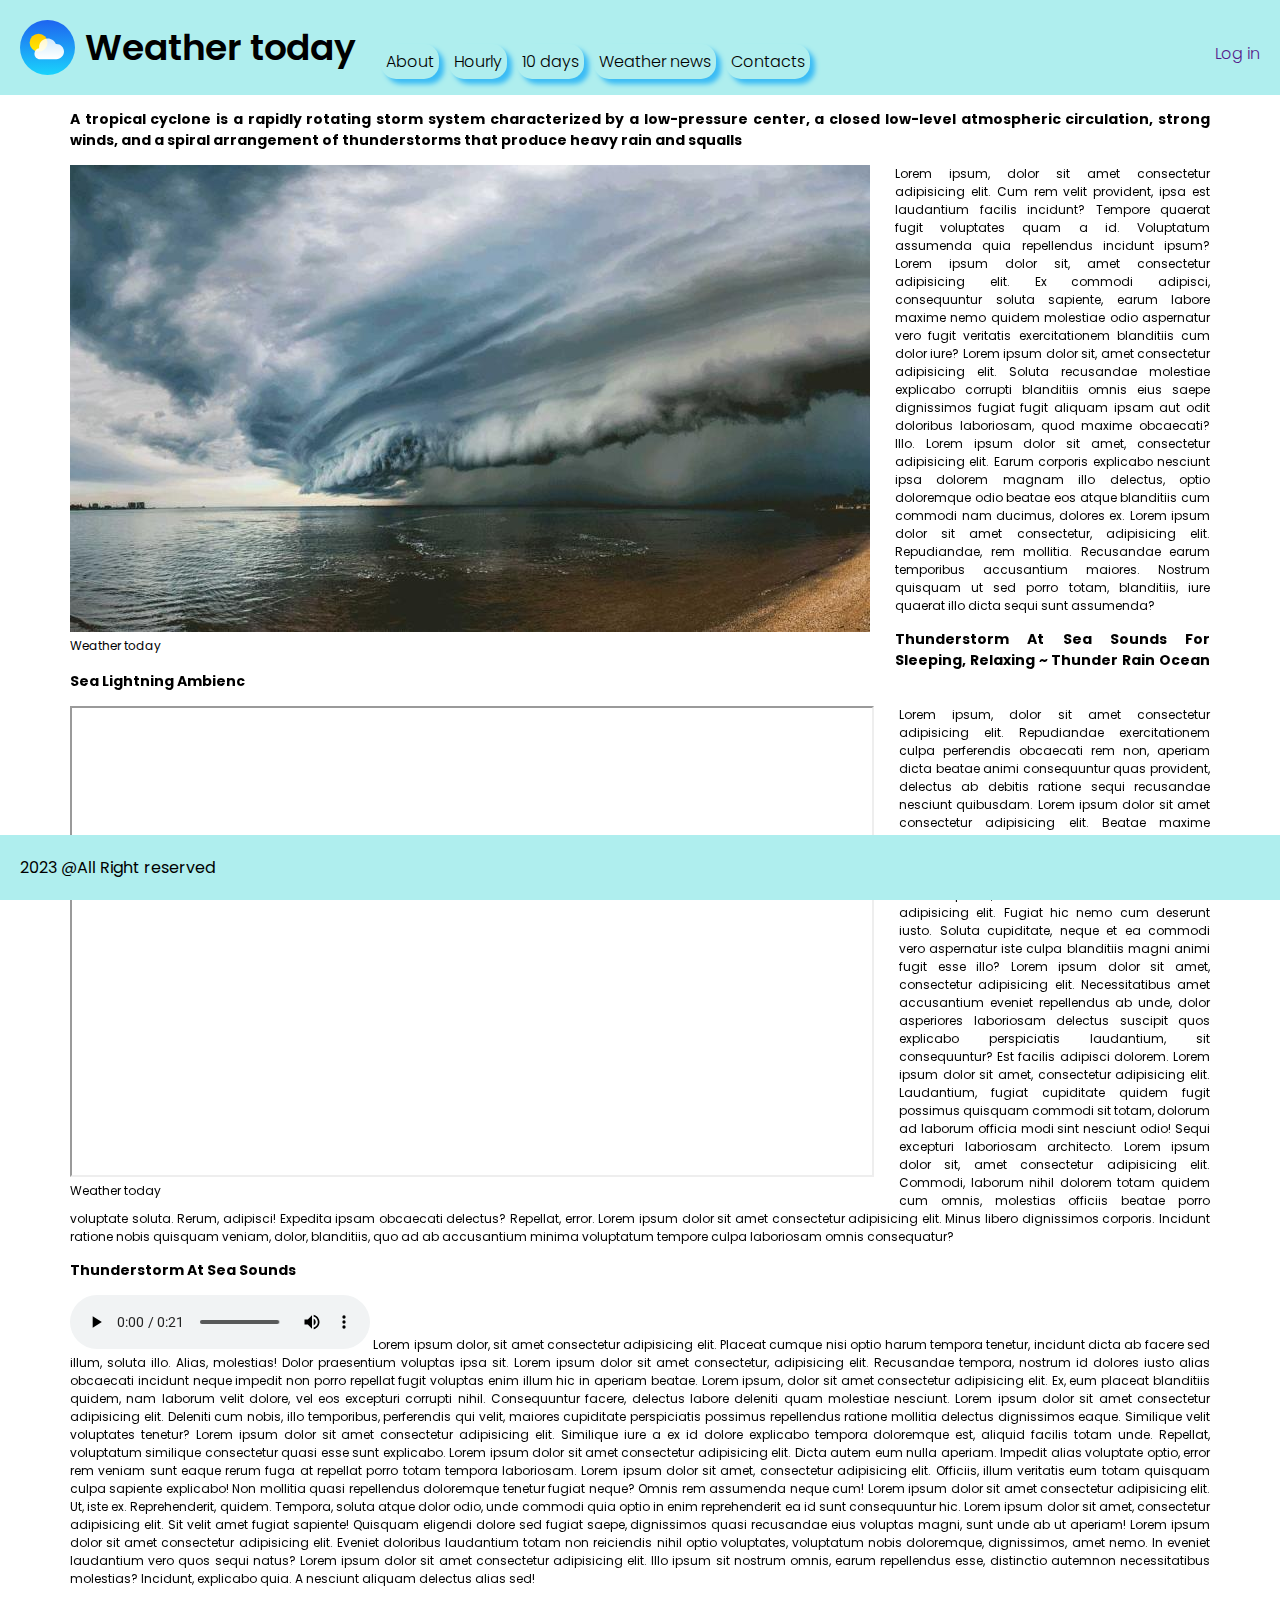
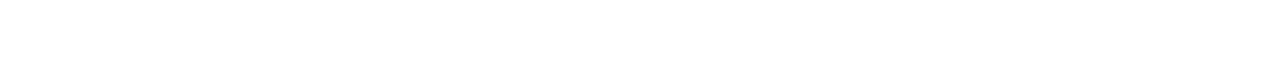
<file: basic-page/index.html>
<!DOCTYPE html>
<html lang="en">

<head>
    <meta charset="UTF-8">
    <meta http-equiv="X-UA-Compatible" content="IE=edge">
    <meta name="viewport" content="width=device-width, initial-scale=1.0">
    <link href="style.css" rel="stylesheet">
    <link rel="preconnect" href="https://fonts.googleapis.com">
    <link rel="preconnect" href="https://fonts.gstatic.com" crossorigin>
    <link href="https://fonts.googleapis.com/css2?family=Poppins:wght@100,200,300&family=Roboto:wght@300&display=swap"
        rel="stylesheet">
    <title>Document</title>
</head>

<body>
    <header>
        <div class="logo">
            <a class="logo_icon" href="">
                <img class="icon" src="./media/weather.svg">
                <p>Weather today </p>
            </a>
            <menu>
                <ul>
                    <li>About</li>
                    <li>Hourly</li>
                    <li>10 days</li>
                    <li>Weather news</li>
                    <li>Contacts</li>
                </ul>
            </menu>
        </div>
        <a class="login" href="">Log in</a>
    </header>
    <section>
        <article>
            <h3> A tropical cyclone is a rapidly rotating storm system characterized by a low-pressure center, a closed
                low-level atmospheric circulation, strong winds, and a spiral arrangement of thunderstorms that produce
                heavy rain and squalls</h3>
            <figure>
                <img src="./media/weather.jpg" alt="Weather">
                <figcaption>Weather today</figcaption>
            </figure>
            Lorem ipsum, dolor sit amet consectetur adipisicing elit. Cum rem velit provident, ipsa est laudantium
            facilis incidunt? Tempore quaerat fugit voluptates quam a id. Voluptatum assumenda quia repellendus incidunt
            ipsum?
            Lorem ipsum dolor sit, amet consectetur adipisicing elit. Ex commodi adipisci, consequuntur soluta sapiente,
            earum labore maxime nemo quidem molestiae odio aspernatur vero fugit veritatis exercitationem blanditiis cum
            dolor iure?
            Lorem ipsum dolor sit, amet consectetur adipisicing elit. Soluta recusandae molestiae explicabo corrupti
            blanditiis omnis eius saepe dignissimos fugiat fugit aliquam ipsam aut odit doloribus laboriosam, quod
            maxime obcaecati? Illo.
            Lorem ipsum dolor sit amet, consectetur adipisicing elit. Earum corporis explicabo nesciunt ipsa dolorem
            magnam illo delectus, optio doloremque odio beatae eos atque blanditiis cum commodi nam ducimus, dolores ex.
            Lorem ipsum dolor sit amet consectetur, adipisicing elit. Repudiandae, rem mollitia. Recusandae earum
            temporibus accusantium maiores. Nostrum quisquam ut sed porro totam, blanditiis, iure quaerat illo dicta
            sequi sunt assumenda?

            <h3>Thunderstorm At Sea Sounds For Sleeping, Relaxing&nbsp;~&nbsp;Thunder Rain Ocean Sea Lightning Ambienc
            </h3>

            <figure>
                <iframe width="800" height="467" src="https://www.youtube.com/embed/AsD5u6k6dKI">
                </iframe>
                <figcaption>Weather today</figcaption>
            </figure>
            Lorem ipsum, dolor sit amet consectetur adipisicing elit. Repudiandae exercitationem culpa perferendis
            obcaecati rem non, aperiam dicta beatae animi consequuntur quas provident, delectus ab debitis ratione sequi
            recusandae nesciunt quibusdam.
            Lorem ipsum dolor sit amet consectetur adipisicing elit. Beatae maxime doloremque reprehenderit harum nihil
            culpa velit qui repellendus rerum, explicabo vero amet sed eligendi omnis et ducimus hic! Eos, asperiores.
            Lorem ipsum, dolor sit amet consectetur adipisicing elit. Fugiat hic nemo cum deserunt iusto. Soluta
            cupiditate, neque et ea commodi vero aspernatur iste culpa blanditiis magni animi fugit esse illo?
            Lorem ipsum dolor sit amet, consectetur adipisicing elit. Necessitatibus amet accusantium eveniet
            repellendus ab unde, dolor asperiores laboriosam delectus suscipit quos explicabo perspiciatis laudantium,
            sit consequuntur? Est facilis adipisci dolorem.
            Lorem ipsum dolor sit amet, consectetur adipisicing elit. Laudantium, fugiat cupiditate quidem fugit
            possimus quisquam commodi sit totam, dolorum ad laborum officia modi sint nesciunt odio! Sequi excepturi
            laboriosam architecto.
            Lorem ipsum dolor sit, amet consectetur adipisicing elit. Commodi, laborum nihil dolorem totam quidem cum
            omnis, molestias officiis beatae porro voluptate soluta. Rerum, adipisci! Expedita ipsam obcaecati delectus?
            Repellat, error.
            Lorem ipsum dolor sit amet consectetur adipisicing elit. Minus libero dignissimos corporis. Incidunt ratione
            nobis quisquam veniam, dolor, blanditiis, quo ad ab accusantium minima voluptatum tempore culpa laboriosam
            omnis consequatur?
            <h3>Thunderstorm At Sea Sounds
            </h3>
            <audio controls>
                <source src="./media/epic.mp3" type="audio/mpeg">
            </audio>
            Lorem ipsum dolor, sit amet consectetur adipisicing elit. Placeat cumque nisi optio harum tempora tenetur,
            incidunt dicta ab facere sed illum, soluta illo. Alias, molestias! Dolor praesentium voluptas ipsa sit.
            Lorem ipsum dolor sit amet consectetur, adipisicing elit. Recusandae tempora, nostrum id dolores iusto alias
            obcaecati incidunt neque impedit non porro repellat fugit voluptas enim illum hic in aperiam beatae.
            Lorem ipsum, dolor sit amet consectetur adipisicing elit. Ex, eum placeat blanditiis quidem, nam laborum
            velit dolore, vel eos excepturi corrupti nihil. Consequuntur facere, delectus labore deleniti quam molestiae
            nesciunt.
            Lorem ipsum dolor sit amet consectetur adipisicing elit. Deleniti cum nobis, illo temporibus, perferendis
            qui velit, maiores cupiditate perspiciatis possimus repellendus ratione mollitia delectus dignissimos eaque.
            Similique velit voluptates tenetur?
            Lorem ipsum dolor sit amet consectetur adipisicing elit. Similique iure a ex id dolore explicabo tempora
            doloremque est, aliquid facilis totam unde. Repellat, voluptatum similique consectetur quasi esse sunt
            explicabo.
            Lorem ipsum dolor sit amet consectetur adipisicing elit. Dicta autem eum nulla aperiam. Impedit alias
            voluptate optio, error rem veniam sunt eaque rerum fuga at repellat porro totam tempora laboriosam.
            Lorem ipsum dolor sit amet, consectetur adipisicing elit. Officiis, illum veritatis eum totam quisquam culpa
            sapiente explicabo! Non mollitia quasi repellendus doloremque tenetur fugiat neque? Omnis rem assumenda
            neque cum!
            Lorem ipsum dolor sit amet consectetur adipisicing elit. Ut, iste ex. Reprehenderit, quidem. Tempora, soluta
            atque dolor odio, unde commodi quia optio in enim reprehenderit ea id sunt consequuntur hic.
            Lorem ipsum dolor sit amet, consectetur adipisicing elit. Sit velit amet fugiat sapiente! Quisquam eligendi
            dolore sed fugiat saepe, dignissimos quasi recusandae eius voluptas magni, sunt unde ab ut aperiam!
            Lorem ipsum dolor sit amet consectetur adipisicing elit. Eveniet doloribus laudantium totam non reiciendis
            nihil optio voluptates, voluptatum nobis doloremque, dignissimos, amet nemo. In eveniet laudantium vero quos
            sequi natus?
            Lorem ipsum dolor sit amet consectetur adipisicing elit. Illo ipsum sit nostrum omnis, earum repellendus
            esse, distinctio autemnon necessitatibus molestias? Incidunt, explicabo quia. A nesciunt aliquam delectus
            alias sed!
    </section>
    <footer>2023 @All Right reserved</footer>
</body>

</html>
</file>
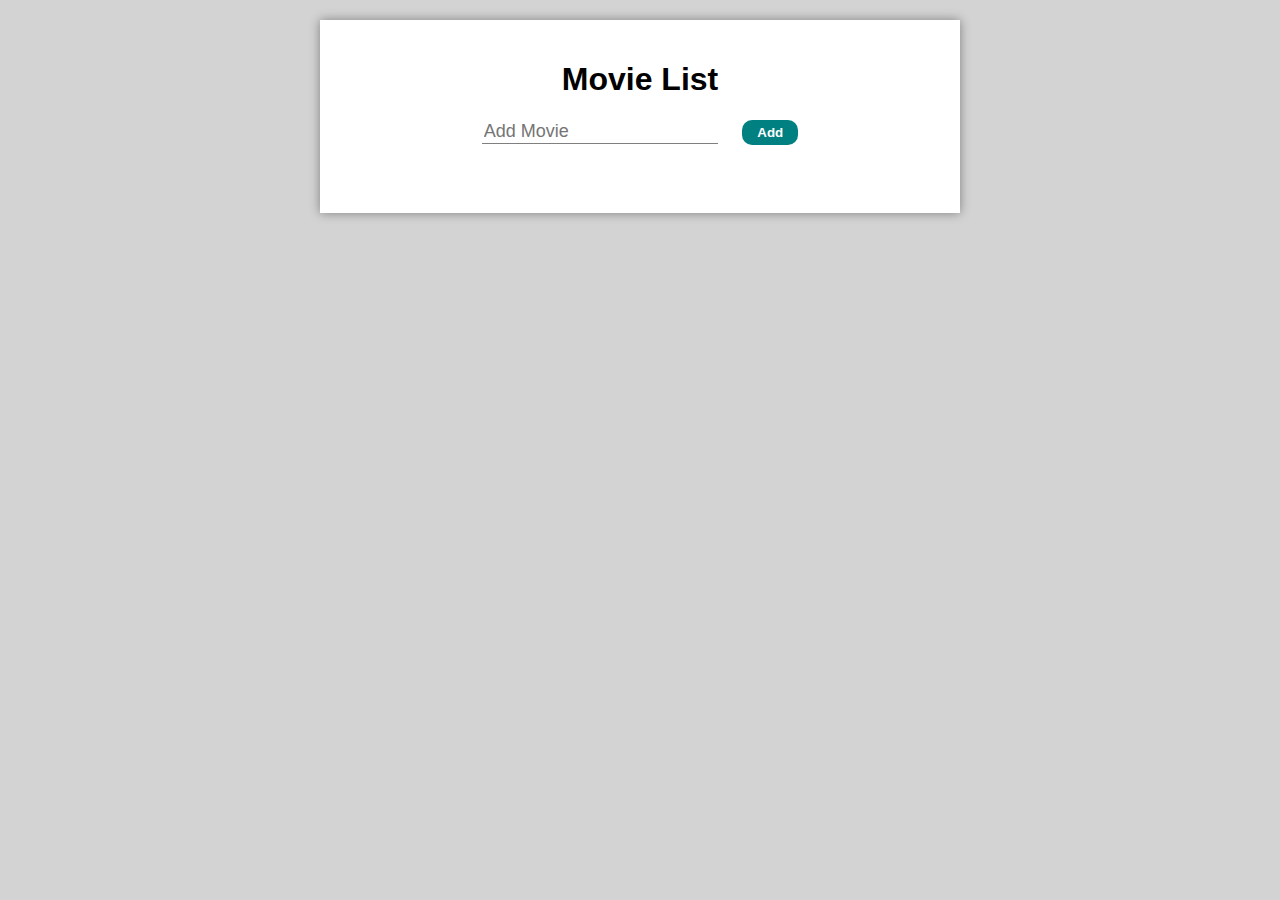
<file: js-interactivity/index.html>
<!DOCTYPE html>
<html lang="en">
  <head>
    <meta charset="UTF-8" />
    <meta name="viewport" content="width=device-width, initial-scale=1.0" />
    <title>Movie List</title>
    <link rel="stylesheet" href="index.css" />
  </head>
  <body>
    <main>
      <h1>Movie List</h1>
      <section>
        <form>
          <input placeholder="Add Movie" />
          <button>Add</button>
        </form>
      </section>
      <ul></ul>
      <aside id="message"></aside>
    </main>
    <script src="index.js"></script>
  </body>
</html>
</file>
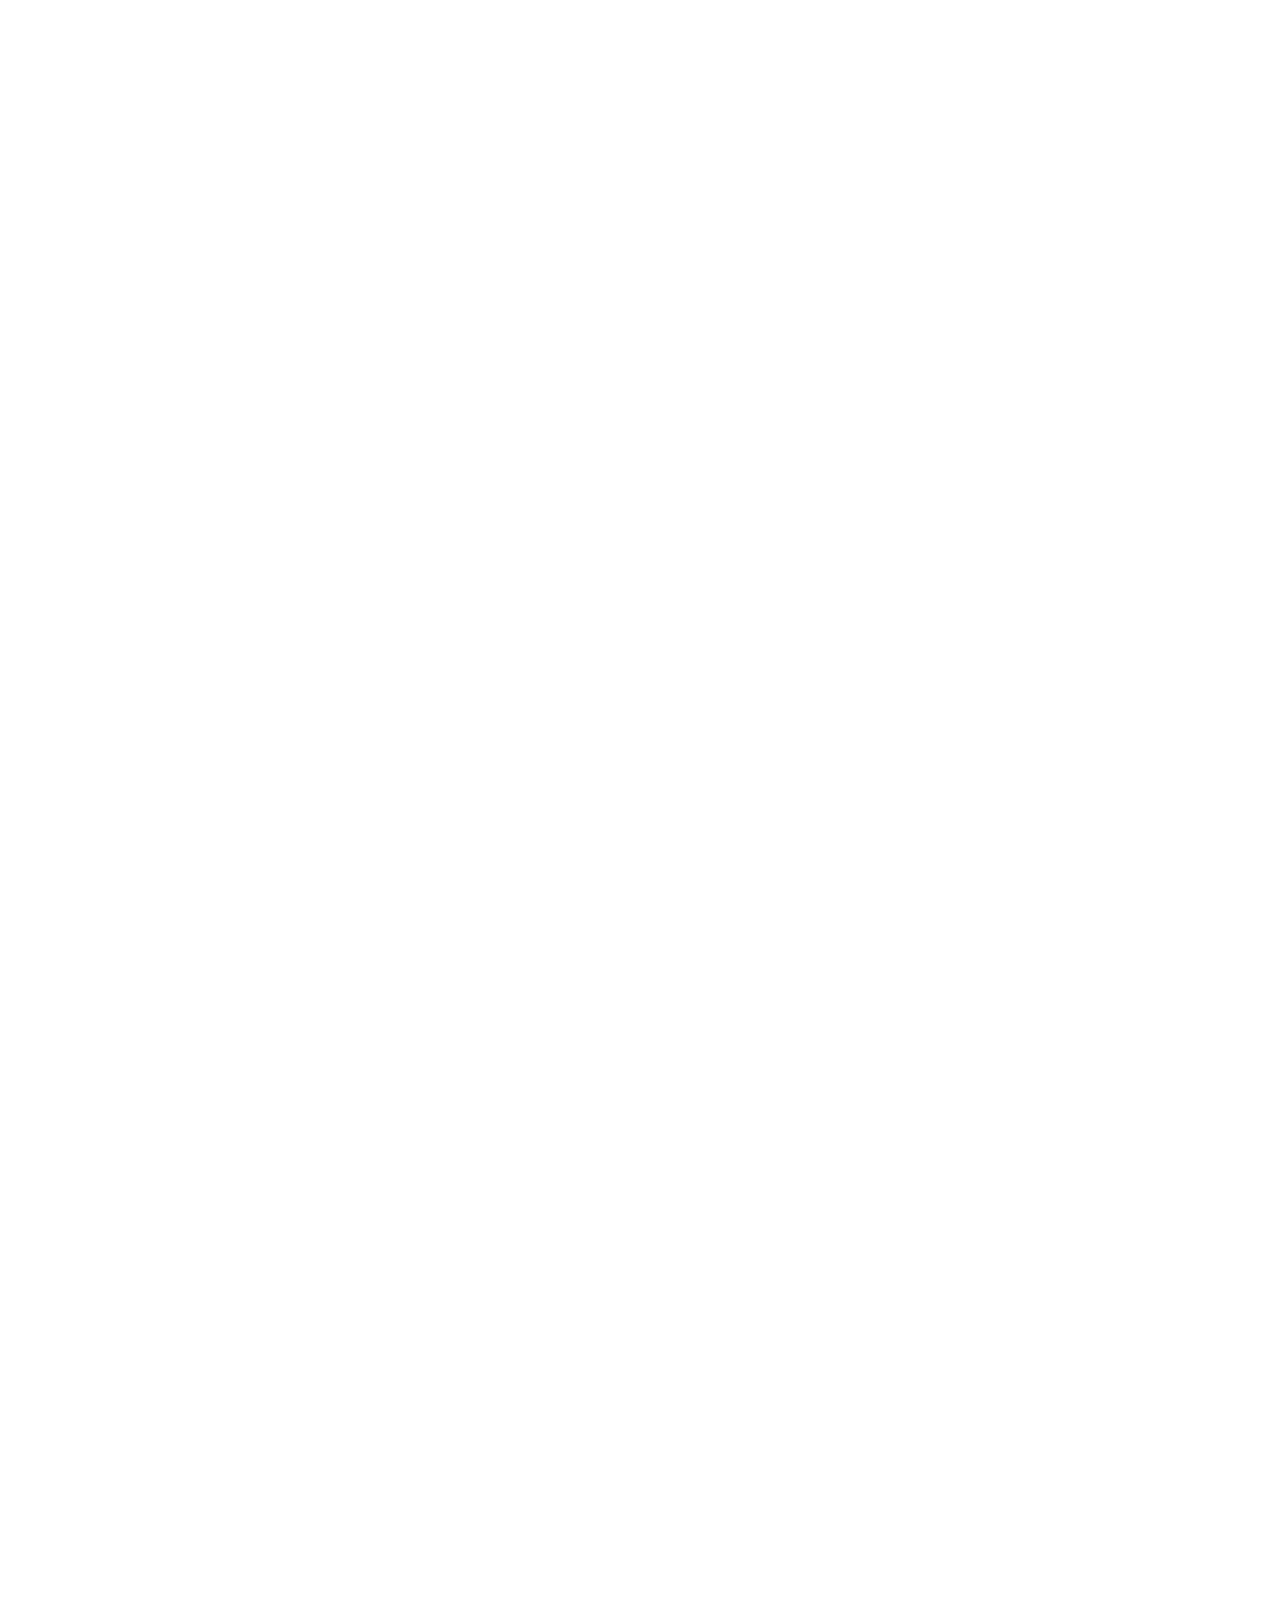
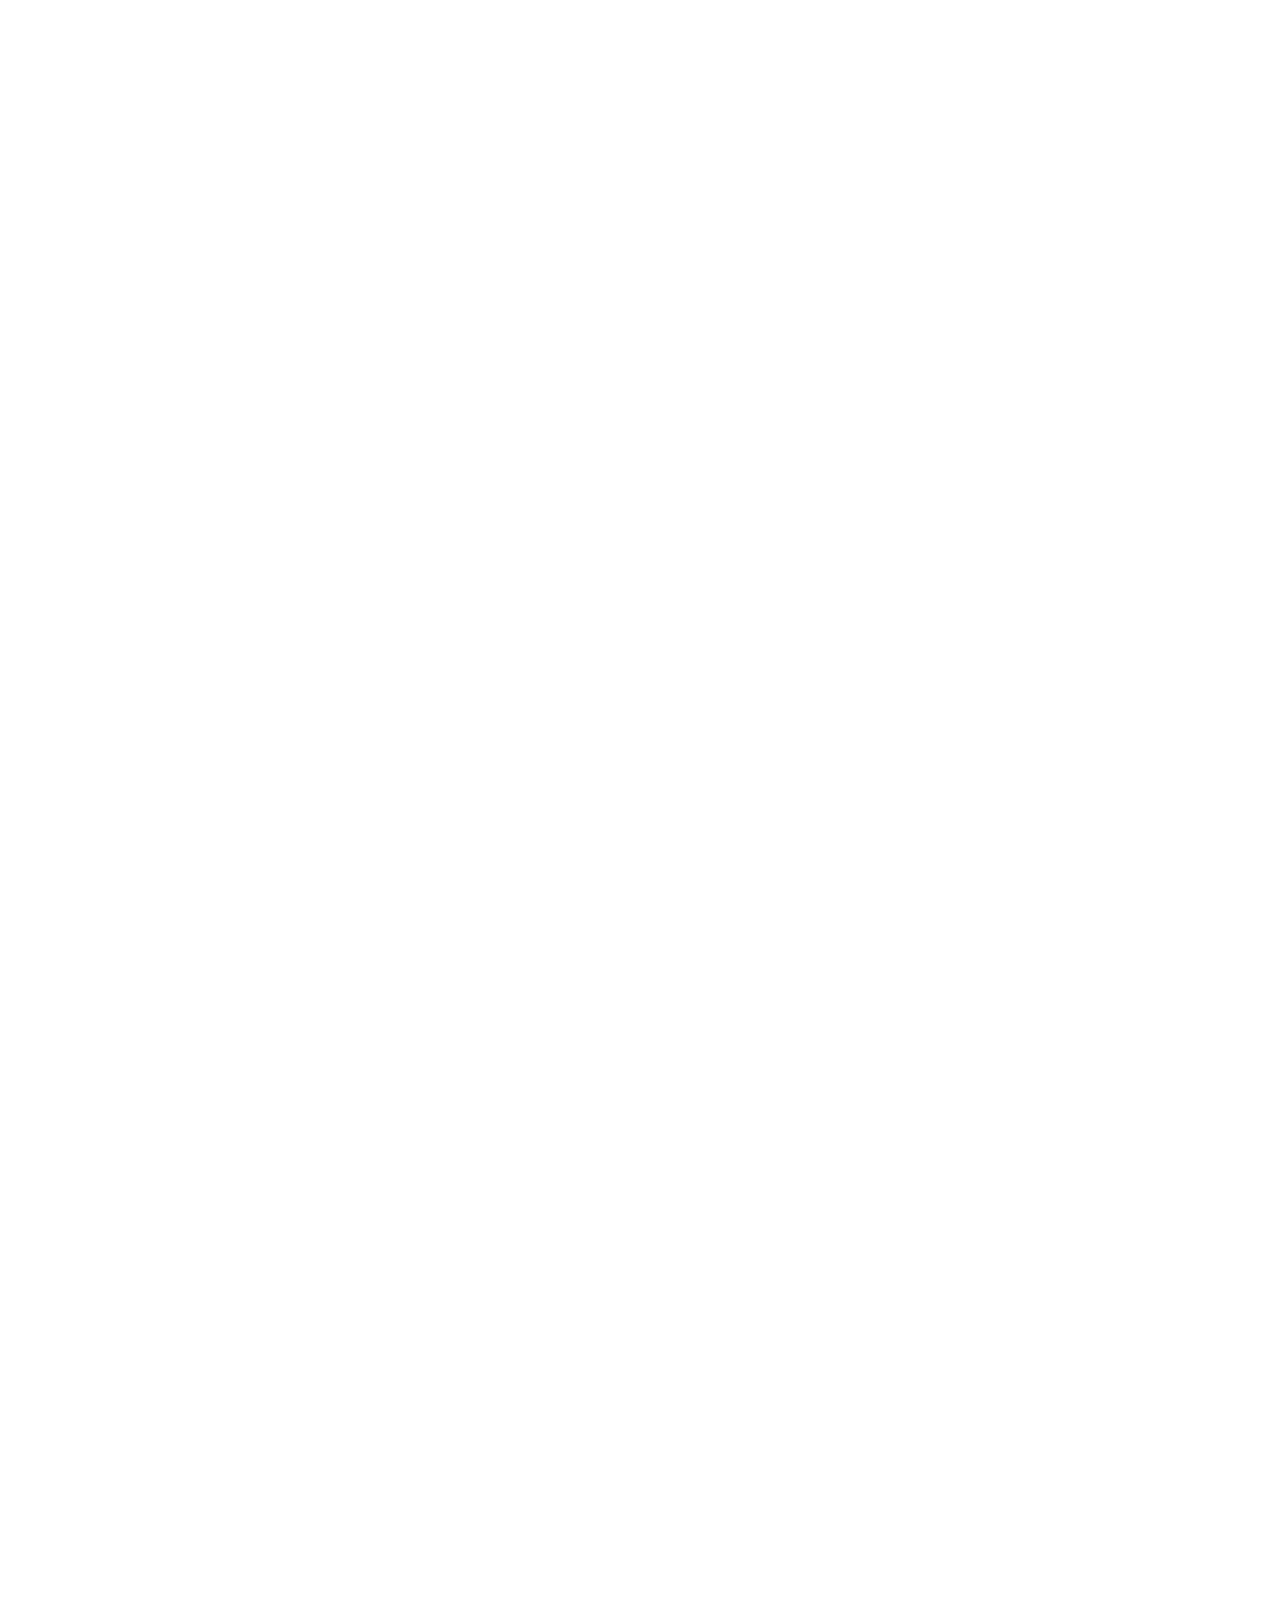
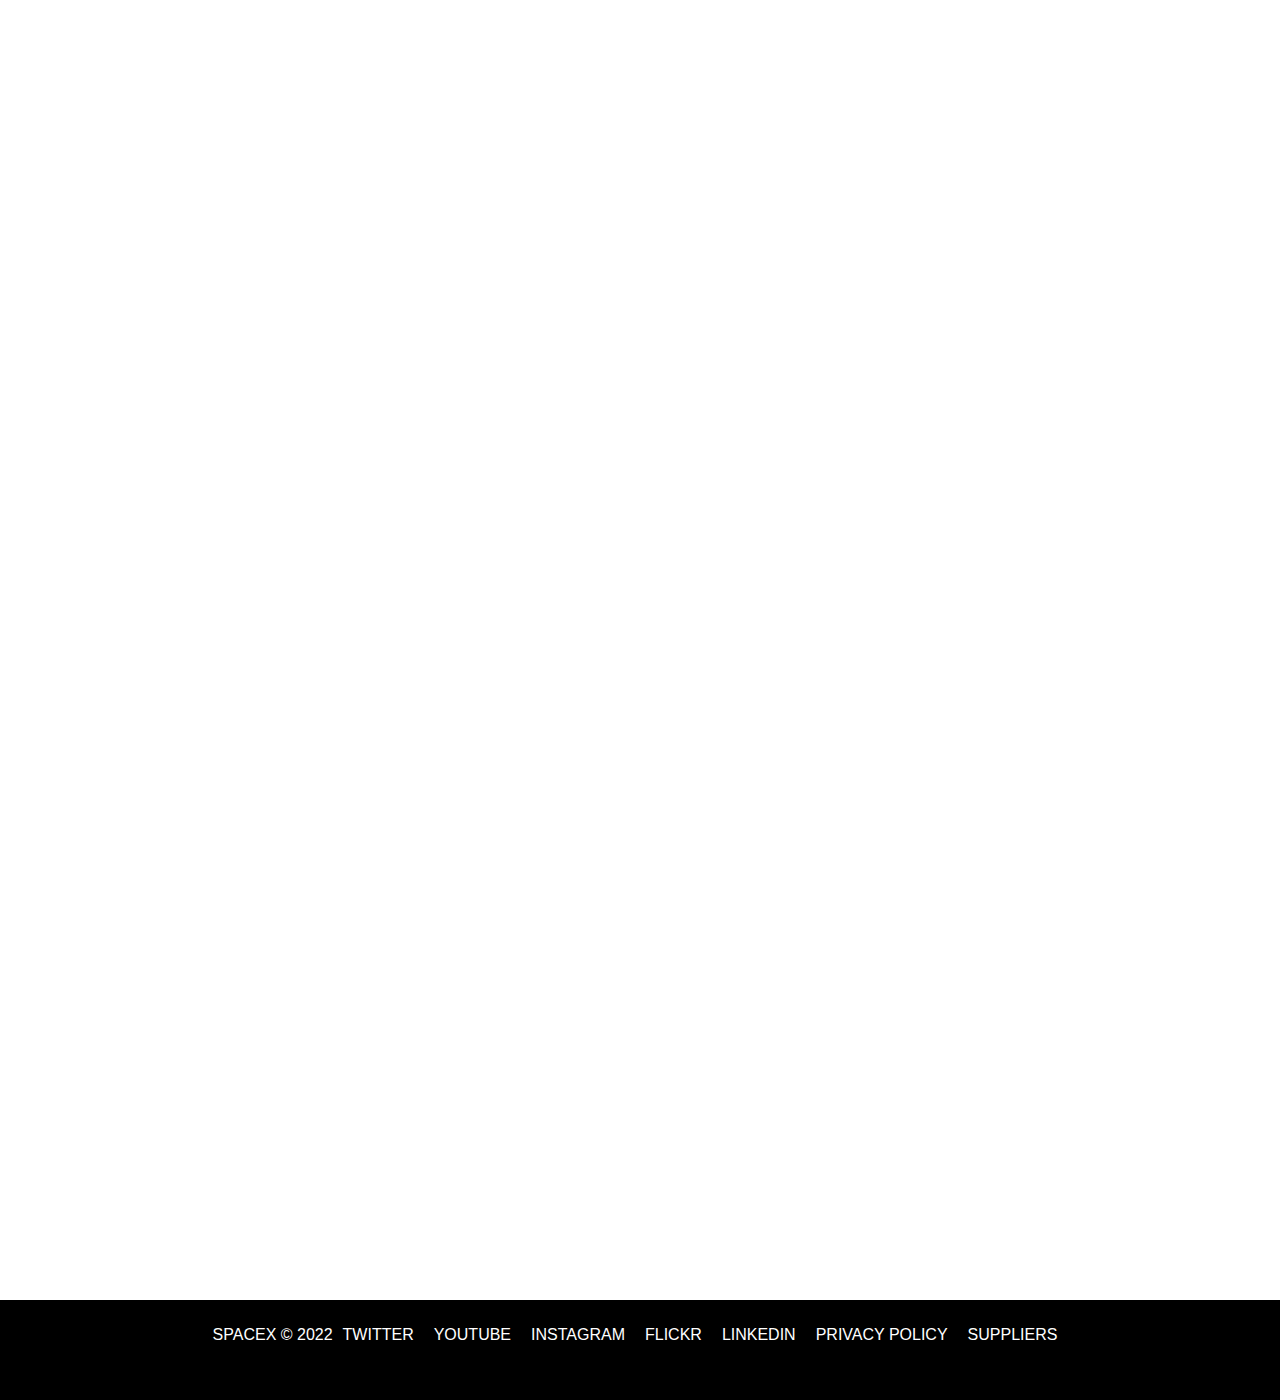
<file: spaceX/index.html>
<!DOCTYPE html>
<html lang="en">

<head>
    <meta charset="UTF-8">
    <meta http-equiv="X-UA-Compatible" content="IE=edge">
    <meta name="viewport" content="width=device-width, initial-scale=1.0">
    <link rel="stylesheet" href="styles.css">
    <title>Document</title>
</head>

<body>
    <div class="container">
        <div class="header">
            <a href="./" class = "logo"><img src="./spacex.svg" alt="SpaceX"></a>
            <div class="navigation">
                <ul class="menu">
                    <li>FALCON9</li>
                    <li>FALCON HEAVY</li>
                    <li>DRAGON</li>
                    <li>STARSHIP</li>
                    <li>HUMAN SPACEFLIGHT</li>
                    <li>RIDESHARE</li>
                    <li>STARSHIELD</li>
                    <li>STARLINK</li>
                </ul>
            </div>
        </div>
        <div class="main">
            <div class="cont1 section">
                <div class="feature">
                    <h4>UPCOMING</h4>
                    <h2>Starship Flight Test</h2>
                    <a href="/launches/mission/?missionId=starship-flight-test">
                        <span class="text">WATCH</span>
                    </a>
                </div>
            </div>
            <div class="cont2 section">
                <div class="feature">
                    <h4>RECENT LAUNCH</h4>
                    <h2>STARLINK MISSION</h2>
                    <a href="/launches/mission/?missionId=starship-flight-test">
                        <span class="text">LEARN MORE</span>
                    </a>
                </div>
            </div>
            <div class="cont3 section">
                <div class="feature">
                    <h4>RECENT LAUNCH</h4>
                    <h2>CRS-27 RETURNS TO EARCH</h2>
                    <a href="/launches/mission/?missionId=starship-flight-test">
                        <span class="text">LEARN MORE</span>
                    </a>
                </div>
            </div>
            <div class="cont4 section">
                <div class="feature">
                    <h4>RECENT LAUNCH</h4>
                    <h2>TRANSPORTER-7 MISSION</h2>
                    <a href="/launches/mission/?missionId=starship-flight-test">
                        <span class="text">REWATCH</span>
                    </a>
                </div>
            </div>
            <div class="cont5 section">
                <div class="feature">
                    <h4></h4>
                    <h2>STARSHIP SELECTED BY NASA TO SUPPORT SUSTAINED LUNAR EXPLORARION</h2>
                    <a href="/launches/mission/?missionId=starship-flight-test">         
                        <span class="text">LEARN MORE</span>
                    </a>
                </div>
            </div>
        </div>
        <div class="footer">
            <p>
                <span>SPACEX © 2022</span>
                <a href="https://twitter.com/spacex" rel="noopener" target="_blank" class="social">TWITTER</a>
                <a href="https://www.youtube.com/spacex" rel="noopener" target="_blank" class="social">YOUTUBE</a>
                <a href="https://www.instagram.com/spacex/" rel="noopener" target="_blank" class="social">INSTAGRAM</a>
                <a href="https://www.flickr.com/photos/spacex" rel="noopener" target="_blank" class="social">FLICKR</a>
                <a href="https://www.linkedin.com/company/spacex" rel="noopener" target="_blank" class="social">LINKEDIN</a>
                <a href="/media/privacy_policy_spacex.pdf" target="_blank" class="social">PRIVACY POLICY</a>
                <a href="/supplier/" class="social">SUPPLIERS</a>
            </p>
        </div>
    </div>
    <div></div>
</body>

</html>
</file>
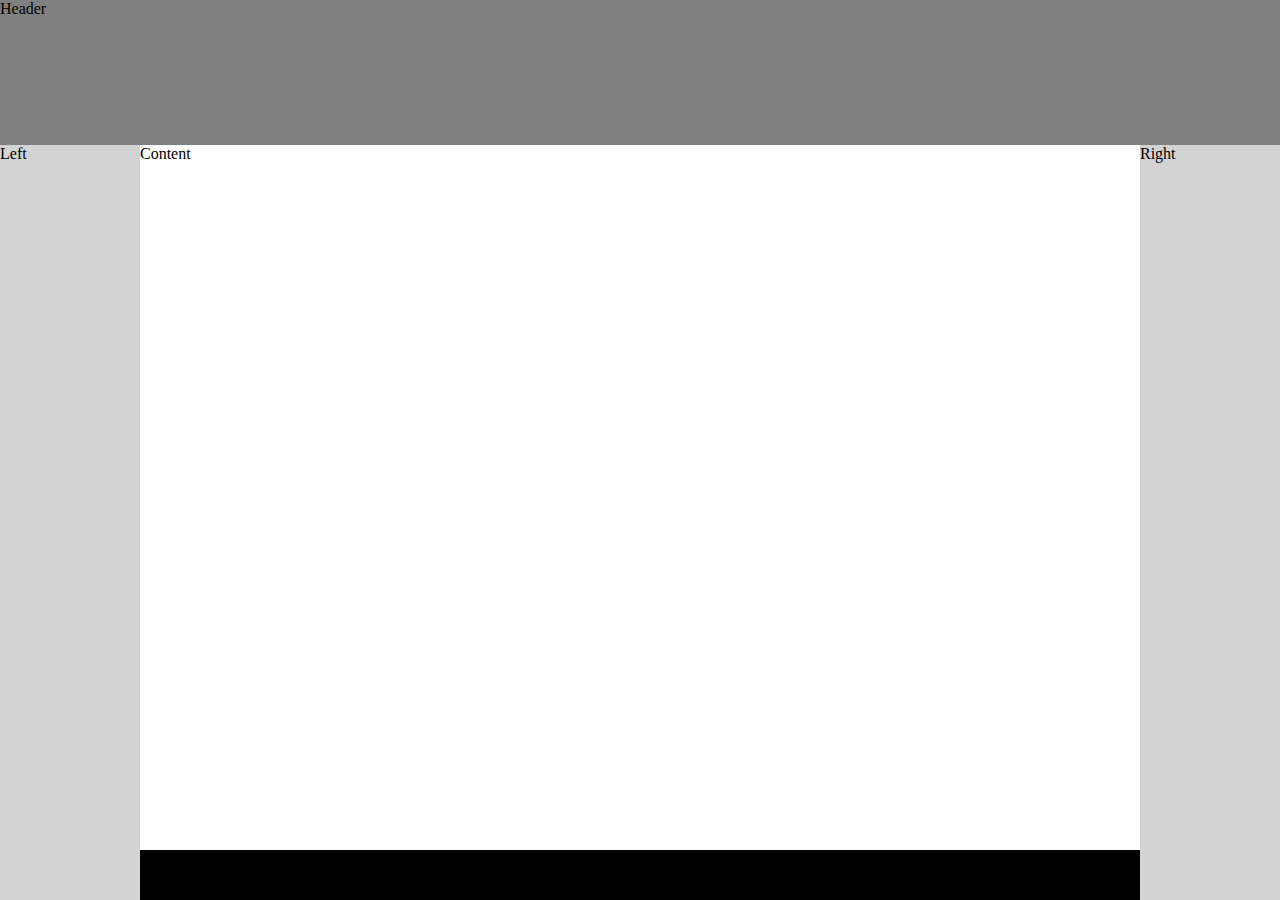
<file: html-css-2/drill-1/index.html>
<!DOCTYPE html>
<html lang="en">

<head>
    <meta charset="UTF-8">
    <meta http-equiv="X-UA-Compatible" content="IE=edge">
    <meta name="viewport" content="width=device-width, initial-scale=1.0">
    <link rel="stylesheet" href="index.css">
    <title>Document</title>
</head>

<body>
    <div class="container">
        <div class="header">Header</div>
        <div class="sideBarLeft">Left</div>
        <div class="content">Content</div>
        <div class="sideBarRight">Right</div>
        <div class="footer">Footer</div>
    </div>
    <div></div>
</body>

</html>
</file>
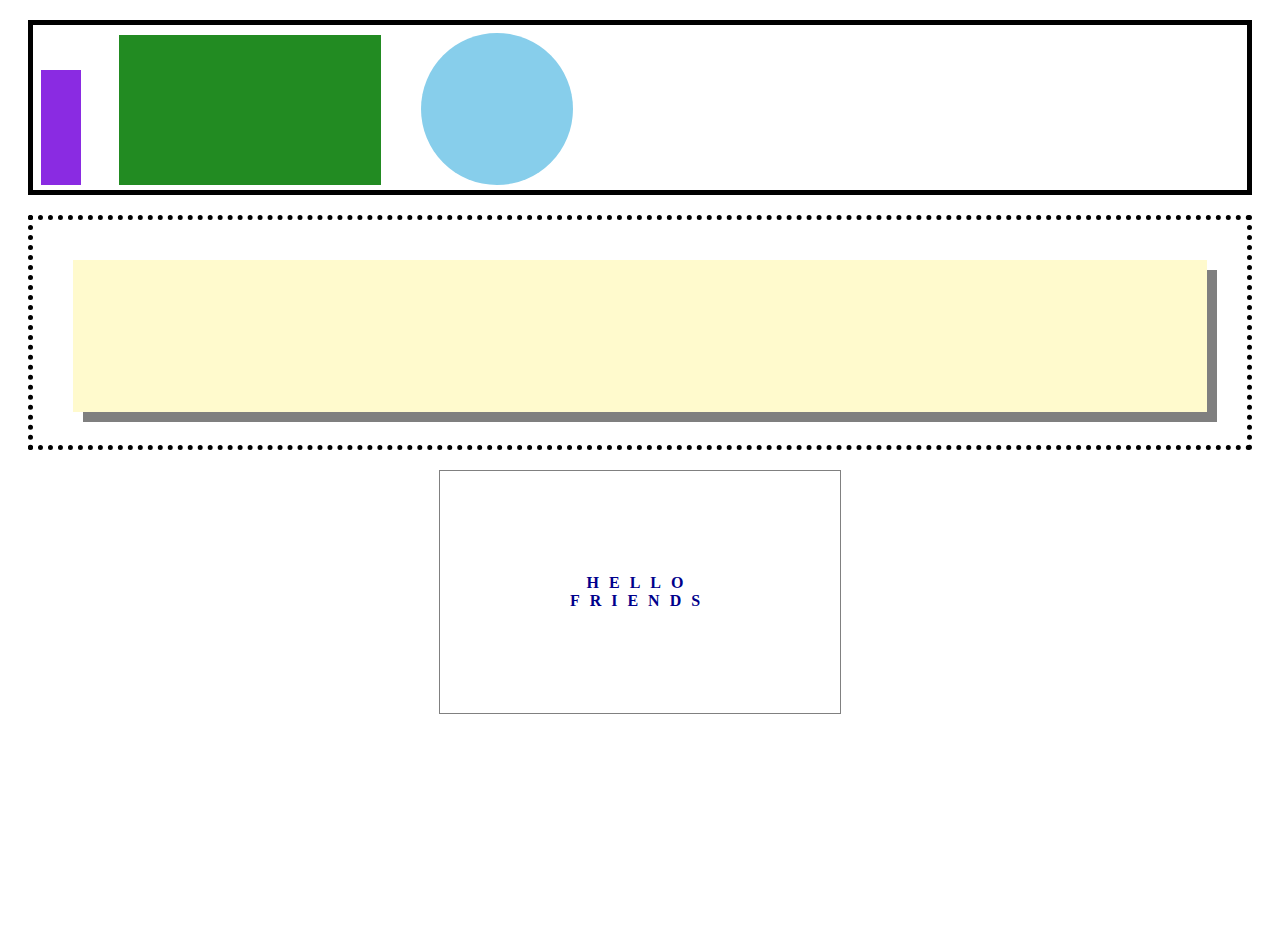
<file: html-css-2/drill-2/index.html>
<!DOCTYPE html>
<html lang="en">

<head>
    <meta charset="UTF-8">
    <meta http-equiv="X-UA-Compatible" content="IE=edge">
    <meta name="viewport" content="width=device-width, initial-scale=1.0">
    <link rel="stylesheet" href="index.css">
    <title>Document</title>
</head>

<body>
    <div class="wrapper">
        <div class="container1">
            <div id="purpure"></div>
            <div id="green"></div>
            <div id="lightBlue"></div>
        </div>
        <div class="container2">
            <div id="yellow"></div>
        </div>
        <div id="hello">
            <p>HELLO</p>
            <p>FRIENDS</p>
        </div>
    </div>
    <div></div>
</body>

</html>
</file>
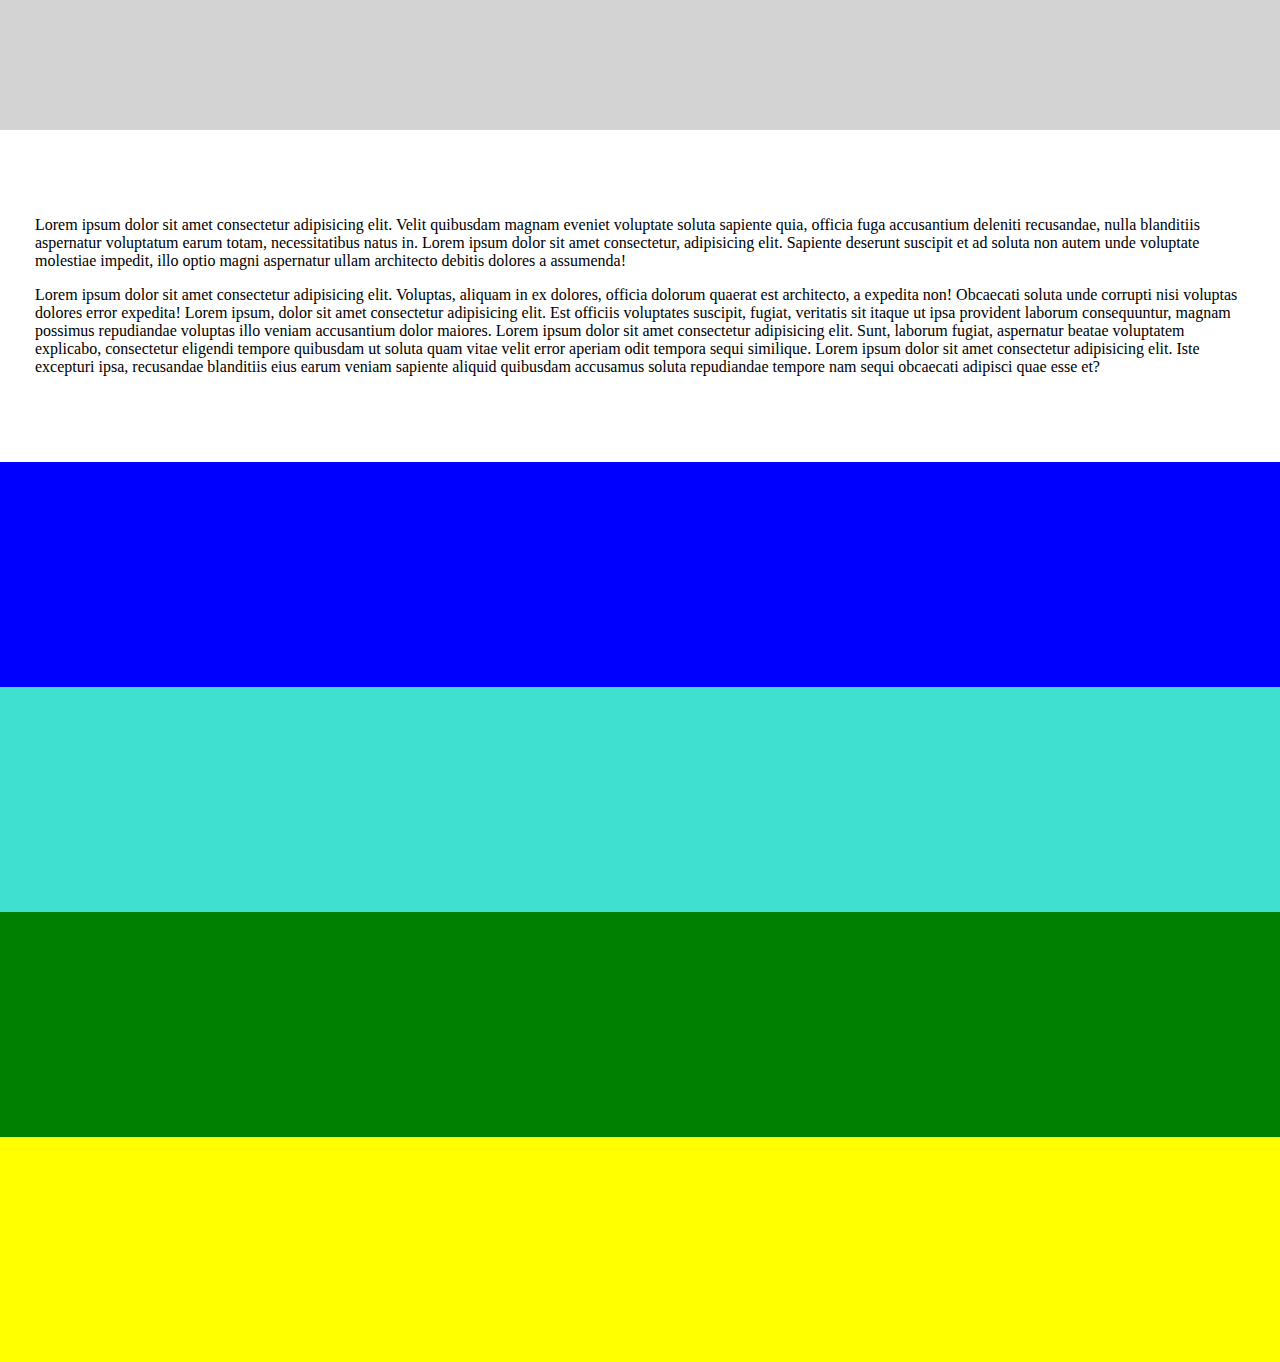
<file: html-css-2/drill-3/index.html>
<!DOCTYPE html>
<html lang="en">

<head>
    <meta charset="UTF-8">
    <meta http-equiv="X-UA-Compatible" content="IE=edge">
    <meta name="viewport" content="width=device-width, initial-scale=1.0">
    <link rel="stylesheet" href="index.css">
    <title>Document</title>
</head>

<body>
    <div class="wrapper">
        <div class="header"></div>
        <div class="text">
            <p>Lorem ipsum dolor sit amet consectetur adipisicing elit. Velit quibusdam magnam eveniet voluptate soluta
                sapiente quia, officia fuga accusantium deleniti recusandae, nulla blanditiis aspernatur voluptatum
                earum totam, necessitatibus natus in.
                Lorem ipsum dolor sit amet consectetur, adipisicing elit. Sapiente deserunt suscipit et ad soluta non
                autem unde voluptate molestiae impedit, illo optio magni aspernatur ullam architecto debitis dolores a
                assumenda!
            </p>
            <p>
                Lorem ipsum dolor sit amet consectetur adipisicing elit. Voluptas, aliquam in ex dolores, officia
                dolorum quaerat est architecto, a expedita non! Obcaecati soluta unde corrupti nisi voluptas dolores
                error expedita!
                Lorem ipsum, dolor sit amet consectetur adipisicing elit. Est officiis voluptates suscipit, fugiat,
                veritatis sit itaque ut ipsa provident laborum consequuntur, magnam possimus repudiandae voluptas illo
                veniam accusantium dolor maiores.
                Lorem ipsum dolor sit amet consectetur adipisicing elit. Sunt, laborum fugiat, aspernatur beatae
                voluptatem explicabo, consectetur eligendi tempore quibusdam ut soluta quam vitae velit error aperiam
                odit tempora sequi similique.
                Lorem ipsum dolor sit amet consectetur adipisicing elit. Iste excepturi ipsa, recusandae blanditiis eius
                earum veniam sapiente aliquid quibusdam accusamus soluta repudiandae tempore nam sequi obcaecati
                adipisci quae esse et?
            </p>
        </div>
        <div class="blue"></div>
        <div class="turquoise"></div>
        <div class="green"></div>
        <div class="yellow"></div>
    </div>
    <div></div>
</body>

</html>
</file>
<file: basic-page/style.css>
body {
    font-family: 'Poppins', sans-serif;
    min-height: 100vh;
    display: flex;
    flex-direction: column;
    margin: 0;
}

header {
    display: flex;
    justify-content: space-between;
    background: paleturquoise;
    position: fixed;
    width: 100%;
    z-index: 100;
    top: 0;

    font-weight: 300;
    white-space: nowrap;
}

.logo {
    display: flex;
}

.logo_icon {
    display: flex;
    align-items: center;
    padding: 20px;

    font-size: 36px;
    color: black;
    text-decoration: none;
    font-weight: 600;
}

.logo_icon p {
    white-space: nowrap;
    margin: 0;
}

.logo_icon img {
    padding-right: 10px;
}

.login {
    display: flex;
    align-items: center;

    text-decoration: none;
    margin-top: 12px;
    padding: 20px;
}

.icon {
    width: 55px;
    height: 55px;
}

menu {
    display: flex;
    align-items: center;
    padding: 0;
    margin: 10px 0;
}

ul {
    display: flex;
    white-space: nowrap;
    padding: 0;
}

ul li {
    display: inline;
    margin: 5px;
    box-shadow: 5px 5px 5px #3bbcf5;
    padding: 5px;
    border-radius: 15px;
}

ul li:hover {
    color: darkmagenta
}

ul li:active {
    color: darkorchid
}

section {
    display: flex;
    justify-content: center;
}

article {
    text-align: justify;
    margin-top: 25px;
    padding: 70px;

    font-size: 12px;
}

footer {
    position: fixed;
    bottom: 0;
    background: paleturquoise;
    padding: 20px;
    width: 100%;
}

figure {
    margin: 0;
    float: left;
    padding-right: 25px;
}

@media (max-width: 1085px) {

    article {
        display: flex;
        flex-direction: column;
        align-items: center;
        margin: 120px 0 60px;
        padding: 0 30px;
    }

    figure {
        display: flex;
        flex-direction: column;
        padding-right: 0;
    }

    figure img {
        width: 100%
    }

}

@media (min-width: 780px) {
    ul {
        margin-top: 28px;
    }
}

@media (max-width: 780px) {
    header {
        flex-direction: column;
    }

    .logo {
        justify-content: center;
        flex-direction: column;
    }

    .logo_icon {
        justify-content: center;
        padding: 15px 0 0;
    }

    .login {
        justify-content: center;
        margin: 0;
        padding: 0 0 10px;
    }

    menu {
        justify-content: center;
        font-size: 14px;
    }

    article {
        margin-top: 150px;
    }

    ul {
        margin: 0;
        padding: 0;
    }

    ul li {
        display: inline;
        margin: 2px;
    }

    iframe {
        width: 100%;
    }

}
</file>
<file: js-interactivity/index.css>
* {
    box-sizing: border-box;
}

body {
    margin: 0;
    padding: 0;
    display: flex;
    align-items: center;
    justify-content: center;
    background: lightgray;
    font-family: sans-serif;
}

main {
    margin-top: 20px;
    min-width: 50vw;
    display: flex;
    flex-direction: column;
    justify-content: center;
    align-items: center;
    background: white;
    padding: 20px;
    box-shadow: 0px 0px 10px gray;
}

input {
    border: none;
    border-bottom: 1px solid gray;
    font-size: 18px;
}

ul {
    font-size: 24px;
    width: 100%;
}

li {
    cursor: pointer;
}
  
.checked {
    color: gray;
    text-decoration: line-through;
}
  
.hide {
    visibility: hidden;
}

button {
    border: none;
    border-radius: 10px;
    padding: 5px 15px;
    font-weight: bold;
    background: teal;
    color: white;
    margin-left: 20px;
    vertical-align: middle;
}
</file>
<file: spaceX/styles.css>
body {
    margin: 0;
    padding: 0;

    font-family: Verdana, Geneva, Tahoma, sans-serif;
    color: white;
}

.container {
    height: 100vh;
    display: grid;
    grid-template-columns: 1fr;
    grid-template-rows: 100px 1fr;
    grid-template-areas:
        "header"
        "main"
        "footer"
}

.header {
    grid-area: header;
    background-color: transparent;
    height: 100px;
    display: flex;
    justify-content: left;
    padding-left: 200px;
    align-items: center;
    font-size: 14px;
    font-weight: 600;
    letter-spacing: -1px;

    position: sticky;
    top: 0;
    z-index: 10;
}

.logo {
    padding: 0 0 10px;
}

.main {
    grid-area: main;
    display: flex;
    flex-direction: column;

    position: relative;
    top: -100px;
}

.menu {
    display: flex;
    flex-wrap: wrap;
    list-style-type: none;
    margin: 0;
    padding: 0;
    color: white;
}

.menu li {
    padding: 0 10px;
    white-space: nowrap;
}

.footer {
    grid-area: footer;
    background-color: black;
    height: 100px;

    top: -100px;
    position: relative;
}

.cont1{
    background: no-repeat url("https://sxcontent9668.azureedge.us/cms-assets/assets/STARSHIP_CAROUSEL_DESKTOP_Sunset_Full_Stack_031522_DJI_0066_544ff6b208.jpg");
}

.cont2{
    background: no-repeat url("https://sxcontent9668.azureedge.us/cms-assets/assets/Homepage_Starlink_SLC_40_Desktop_cac54ee8bd.jpg");

}

.cont3{
    background: no-repeat url("https://sxcontent9668.azureedge.us/cms-assets/assets/HOMEPAGE_CRS_27_Desktop_fcc63e2c6c.png");
}

.cont4{
    background: no-repeat url("https://sxcontent9668.azureedge.us/cms-assets/assets/Trans_7_OS_56_0469_Desktop_e7dc1ccff2.jpg");
}

.cont5{
    background: no-repeat url("https://sxcontent9668.azureedge.us/cms-assets/assets/Homepage_Desktop_5ebdeb0c6c.webp");
}

.section {
    width: 100%;
    height: 100vh;
    background-position: center;
    background-size: cover;
    background-repeat: no-repeat;

    display: flex;
    flex-direction: column;
    align-items: flex-start;
    justify-content: left;
    padding-left: 200px;
}

h2 {
    text-transform: uppercase;
    font-size: 48px;
    margin: 0;
}

h4 {
    margin: 0;
}

.feature {
    margin-top: 200px;
    max-width: 430px;
    display: flex;
    flex-direction: column;
}

.feature a {
    padding: 20px;
    border: 2px solid #fff;
    text-decoration: none;
    color: white;
    font-size: 14px;
    margin-top: 20px;
    max-width: 130px;
    text-align: center;
}

.footer p {
    display: flex;
    justify-content: center;
    align-items: center;
}

.footer a {
    white-space: nowrap;
    text-decoration: none;
    color: white;
    margin: 10px;
}
</file>
<file: html-css-2/drill-1/index.css>
body {
    margin: 0;
    padding: 0;
}

.container {
    height: 100vh;
    display: grid;
    grid-template-columns: 140px 1fr 140px;
    grid-template-rows: 145px 1fr 50px;
    grid-template-areas:
        "header header header"
        "sideBarLeft  content sideBarRight"
        "sideBarLeft  footer sideBarRight";
}

.header {
    grid-area: header;
    background-color: gray;
    height: 145px;
}

.sideBarLeft {
    grid-area: sideBarLeft;
    background-color: lightgray;
}

.content {
    grid-area: content;
}

.sideBarRight {
    grid-area: sideBarRight;
    background-color: lightgray;
}

.footer {
    grid-area: footer;
    background-color: black;
    height: 50px;
}
</file>
<file: html-css-2/drill-2/index.css>
.wrapper {
    height: 100vh;
    margin: 20px;
    min-width: 800px;

    display: grid;
    grid-template-columns: 1fr;
    grid-template-rows: 175px 235px 1fr;

    gap: 20px;

    grid-template-areas:
        "container1"
        "container2"
        "hello";
}

.container1 {
    grid-area: container1;
    border: 5px solid black;
}

.container2 {
    grid-area: container2;
    border: 5px dotted black;
    display: inline-flex;
}

.hello {
    grid-area: hello;
}

#purpure {
    display: inline-block;
    background-color: #8A2BE2;
    width: 40px;
    height: 115px;

    margin: 40px 0 20px 8px;
}

#green {
    display: inline-block;
    background-color: #228B22;
    width: 262px;
    height: 150px;

    margin: 8px 0 20px 34px;
}

#lightBlue {
    display: inline-block;
    background-color: #87CEEB;
    width: 152px;
    height: 152px;
    border-radius: 50%;

    margin: 8px 0 20px 36px;
}

#yellow {
    width: 100%;
    height: 152px;
    margin: 40px;
    background-color: #FFFACD;
    box-shadow: 10px 10px rgba(0, 0, 0, 0.5);
}

#hello {
    display: flex;
    flex-direction: column;
    justify-content: center;
    align-items: center;
    width: 400px;
    height: 242px;
    border: 1px solid grey;
    margin: 0 auto;
}

#hello p {
    margin: 0;
    letter-spacing: 10px;
    color: darkblue;
    font-weight: 600;
}
</file>
<file: html-css-2/drill-3/index.css>
body {
    margin: 0;
    padding: 0;
}

.wrapper {
    height: 100vh;

    display: grid;
    grid-template-columns: 1fr;
    grid-template-rows: 130px 1fr repeat(4, 225px);

    grid-template-areas:
        "header"
        "text"
        "blue"
        "turquoise"
        "green"
        "yellow"
}

.header {
    grid-area: header;
    background-color: lightgray;
}

.text {
    grid-area: text;
    margin: 70px 35px;
    box-sizing: border-box;
}

.blue {
    grid-area: blue;
    background-color: blue;
}

.turquoise {
    grid-area: turquoise;
    background-color: turquoise
}

.green {
    grid-area: green;
    background-color: green;
}

.yellow {
    grid-area: yellow;
    background-color: yellow;
}
</file>
